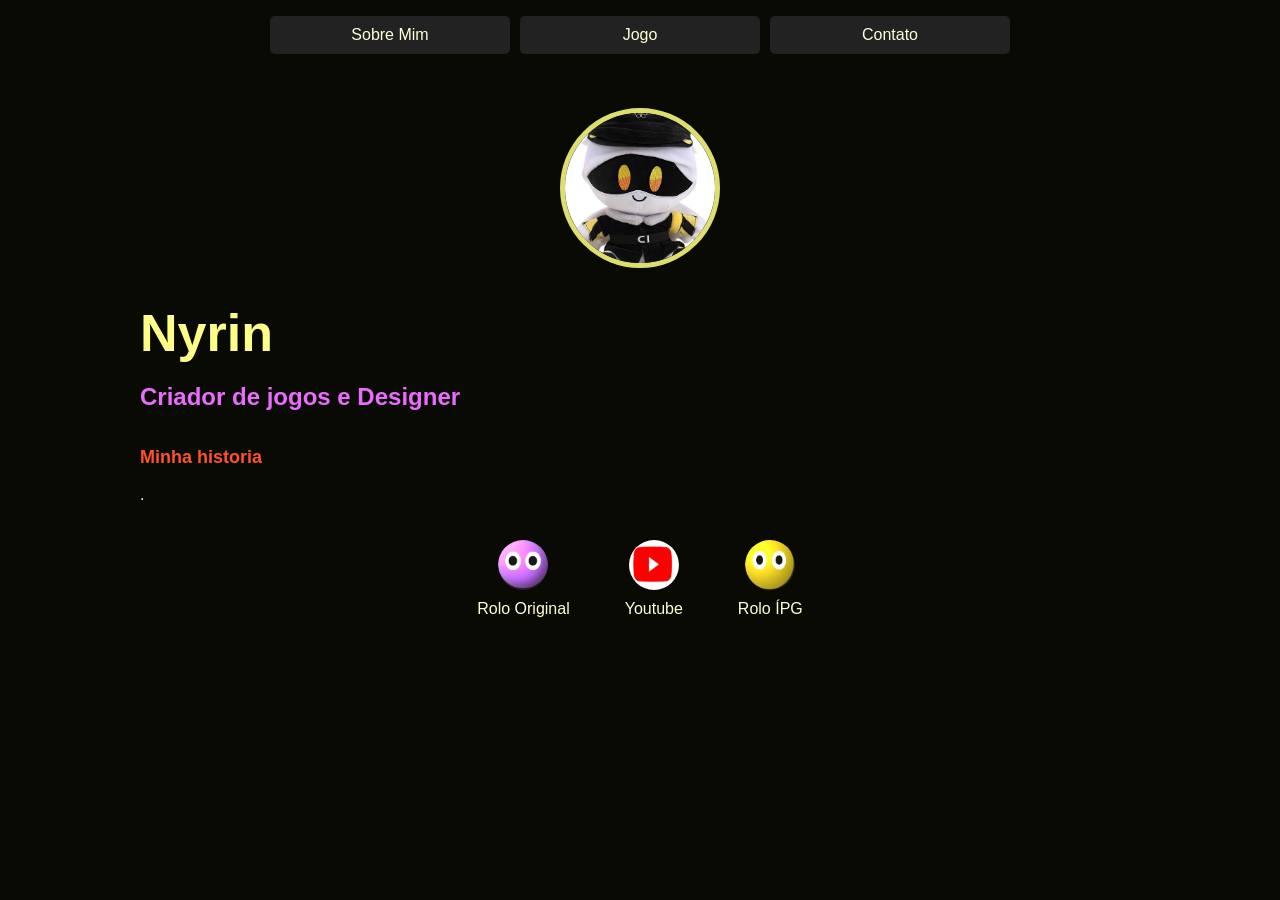
<file: index.html>
<!DOCTYPE html>
<html lang="en">    
<head>
    <meta charset="UTF-8">
    <meta name="viewport" content="width=device-width, initial-scale=1.0">
    <title>Goytacaz</title>
    <link rel="stylesheet" href="index.css" />
    <link rel="stylesheet" href="nav.css" />
</head>
<body>
    <div class="wrapper">
        <header>
            <div class="logo">
                <img src="./img/image.png" />
            </div>
            <h1>Nyrin</h1>
            <h2>Criador de jogos e Designer </h2>        
        </header>
        <nav>
            <ul> 
                <li>
                    <a href="sobre-mim.html">Sobre Mim </a>
                </li>
                <li>
                    <a href="jogo-rolo-i.html"> Jogo </a>
                </li>
                <li>
                    <a href="contato.html">Contato </a>
                </li>
            </ul>
        </nav> 
        <main>
            <section>
                <h3>Minha historia </h3>
                <p>
                    .
                </p>
            </section>
        </main>
        <footer>
            <a href="https://goytacaz.com/rolo/" target="_blank" rel="noopener noreferrer"class="rolo-ofc">
                <img src="./img/rolo-ofc-logo.png" />
                <span>Rolo Original</span>
            </a>
            <a href="https://www.youtube.com/@NyroPG" target="_blank" rel="noopener noreferrer">
                <img src="./img/youtube-logo.png" />
                <span>Youtube</span>
            </a>
            <a href="https://goytacaz.com/rolo/" target="_blank" rel="noopener noreferrer">
                <img src="./img/rolo-ipg-logo.png" />
                <span>Rolo ÍPG</span>
            </a>
        </footer>
    </div>
</body>
</html>
</file>
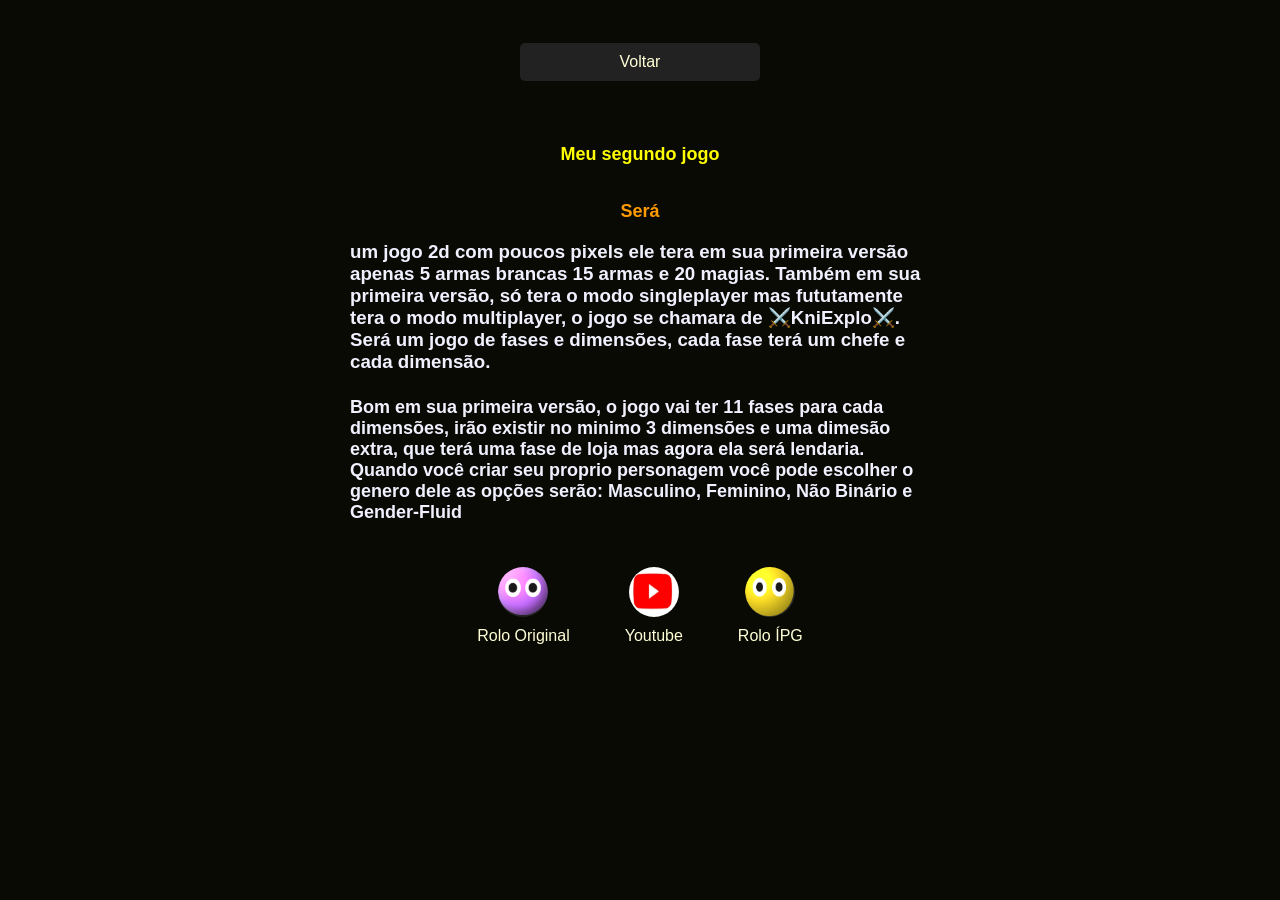
<file: jogo-rolo-i.html>
<!DOCTYPE html>
<html lang="en">
<head>
    <meta charset="UTF-8">
    <meta name="viewport" content="width=device-width, initial-scale=1.0">
    <title>Rolo Í</title>
    <link rel="stylesheet" href="roloi.css" />
    <link rel="stylesheet" href="nav.css" />    
    <link rel="stylesheet" href="footer.css" />    
    
</head>
<body> 
    <div>
    <nav>
        <ul> 
            <li>
                <a href="index.html">Voltar</a>
            </li>
        </ul>
    </nav> 
    <main>
        <section>
            <h1>
                Meu segundo jogo
            </h1>
            <h2>
                Será
            </h2>
            <h3>
                <p>
                    um jogo 2d com poucos pixels ele tera em sua primeira versão apenas 5 armas brancas 15 armas e 20 magias.
                    Também em sua primeira versão, só tera o modo singleplayer mas fututamente tera o modo multiplayer, o jogo se chamara de ⚔️KniExplo⚔️. 
                    Será um jogo de fases e dimensões, cada fase terá um chefe e cada dimensão.
                </p>
            </h3>
            <h4>
                <p>
                    Bom em sua primeira versão, o jogo vai ter 11 fases para cada dimensões, irão existir no minimo 3 dimensões e uma dimesão extra, que terá uma fase de loja mas agora ela será lendaria.
                    Quando você criar seu proprio personagem você pode escolher o genero dele as opções serão: Masculino, Feminino, Não Binário e Gender-Fluid
                </p>
            </h4>
        </section>
    </main>
    <footer>
            <a href="https://goytacaz.com/rolo/" target="_blank" rel="noopener noreferrer"class="rolo-ofc">
                <img src="./img/rolo-ofc-logo.png" />
                <span>Rolo Original</span>
            </a>
            <a href="https://www.youtube.com/@NyroPG" target="_blank" rel="noopener noreferrer">
                <img src="./img/youtube-logo.png" />
                <span>Youtube</span>
            </a>
            <a href="https://goytacaz.com/rolo/" target="_blank" rel="noopener noreferrer">
                <img src="./img/rolo-ipg-logo.png" />
                <span>Rolo ÍPG</span>
            </a>
        </footer>
    </div>
</body>
</html>
</file>
<file: index.css>
@import url('nav.css');
@import url('footer.css');

body {
    padding: 100px 0 0;
    color: white;
    background-color: rgb(10, 10, 5);
    font-family: Arial, "Helvetica Neue", Helvetica, sans-serif;
}

.wrapper {
    width: 1000px;
    margin: 0 auto;
}

a {
    color:rgb(255, 255, 215);
    text-decoration: none;
}


.logo {
    margin: 0 auto;
    width: 150px;
    height: 150px;
    border-radius: 150px;
    border: 5px solid rgb(222, 222, 111);
    overflow: hidden;
}

.logo img {
    display: block;
    width: 100%;
    height: 100%;
    object-fit: cover;
}

h1 {
    color: rgb(255, 255, 135);
    font-size: 52px;
    margin-bottom: 20px;
}

h2 {color: rgb(235, 107, 255);}

h3 {
    color:rgb(255, 82, 39);
    margin-top: 2em;
    font-size: 18px;
}
</file>
<file: nav.css>
nav {
    position: absolute;
    left: 0;
    top: 0 ;
    display: flex;
    align-items: center;
    width: 100%;
}

nav a {
    display: flex;
    min-width: 200px;
    padding: 10px 20px;
    justify-content: center;
    align-items: center;
    background-color: #222;
    border-radius: 5px;
    transition: background-color 300ms cubic-bezier(.71,.33,.41,1), transform 150ms ease;
}
nav a:hover {
    background-color: #2d2d2d;
    color: rgb(235, 235, 65);
}   
nav a:active {
    background-color: rgb(20, 20, 20);
    transform:  translateY(2px);
    color: rgb(235, 235, 65);
}
nav ul {
    display: flex;
    justify-content: center;
    list-style-type:none;
    align-items: center;
    width: 100%;
    gap: 10px;
    padding: 0;
}
</file>
<file: roloi.css>
body {
    padding: 100px 0 0;
    color: white;
    background-color: rgb(10, 10, 5);
    font-family: Arial, "Helvetica Neue", Helvetica, sans-serif;
}

div {
    width: 580px;
    height: 500px;
    margin: 0 auto;
}

nav a {
    display: flex;
    min-width: 200px;
    padding: 10px 20px;
    justify-content: center;
    align-items: center;
    background-color: #222;
    border-radius: 5px;
    
}
a {
    color:rgb(255, 255, 215);
    text-decoration: none;
}   
nav ul{
    display: flex;
    justify-content: center;
    list-style-type:none;
    align-items: center;
    width: 100%;
    gap: 10px;
    padding: 0;
}
nav a:hover { 
    background-color: #2d2d2d;
    color: rgb(235, 235, 65);
}   
nav {
    position: absolute;
    left: 0;
    top: 0 ;
    display: flex;
    align-items: center;
    width: 100%;
}
    nav li {
        margin-top: 27px;
    }

h1 {  display: flex;
    justify-content: center;
    list-style-type:none;
    align-items: center;
    width: 100%;
    gap: 10px;
    padding: 0;
    color:rgb(255, 255, 0);
    margin-top: 2em;
    font-size: 18px;
}

h2 { 
    color:rgb(255,155 ,0);
    margin-top: 2em;
    font-size: 18px;
     display: flex;
    justify-content: center;
    list-style-type:none;
    align-items: center;
    width: 100%;
    gap: 10px;
    padding: 0;
}

h3 {
    
    color:rgb(240, 240, 255)

}
h4 {
    color:rgb(240, 240, 255);
    font-size:large;
    
}
</file>
<file: footer.css>
footer {
    display: flex;
    justify-content: center; 
    gap: 15px;
}

footer span {
    margin-top: 5px;
}

footer img {
    width: 50px;
    height: 50px; 
    color: blueviolet;
    border-radius: 50px;
}

footer a {
    display: flex;
    flex-direction: column;
    margin: 20px;
    justify-content: center;
    align-items: center;
    gap: 5px;
}
</file>
